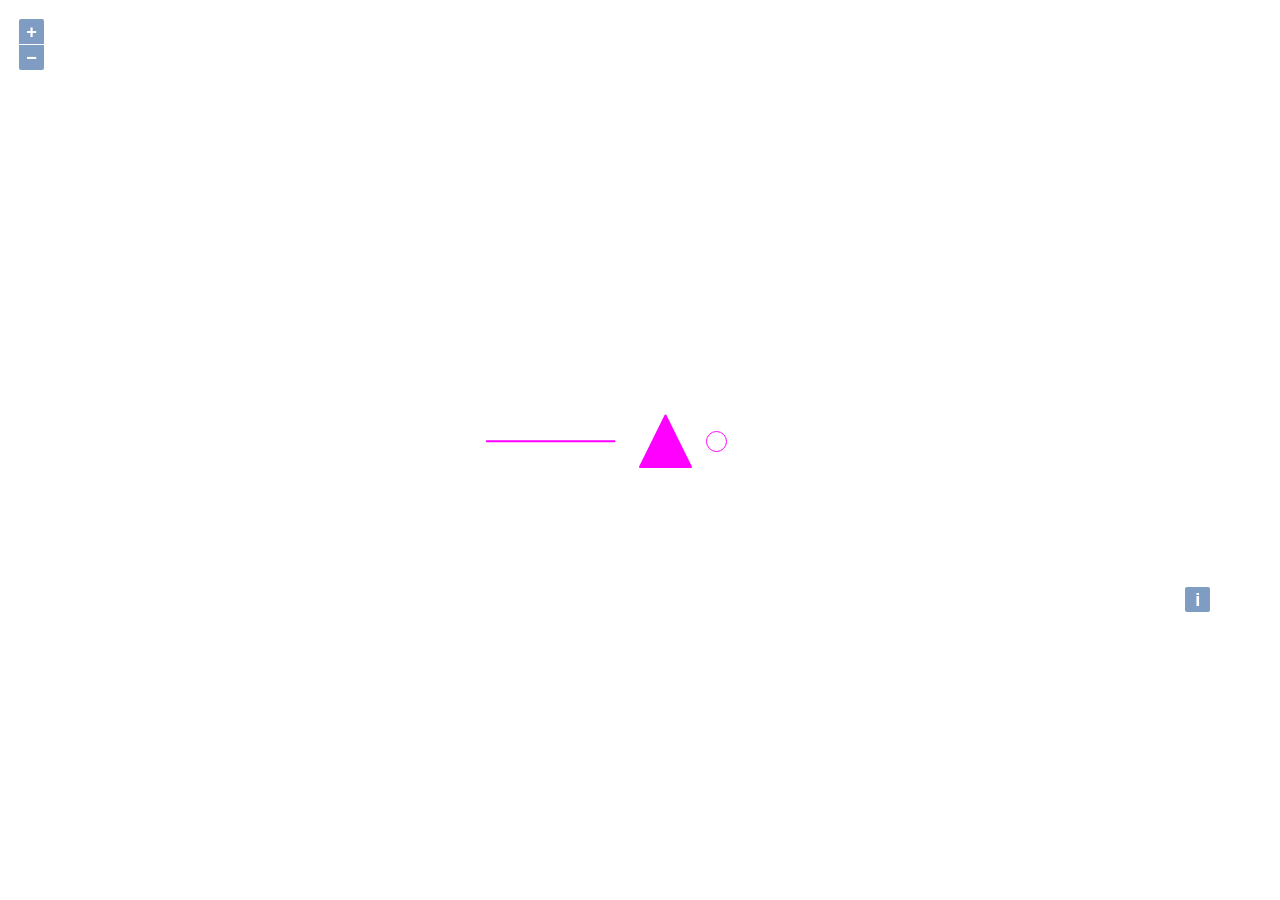
<file: GeoJSON/index.html>
<!doctype html>
<html lang="en">

<head>

    <!-- OpenLayers 3 -->
    <link rel="stylesheet" href="../ol3/ol.css" type="text/css" />
    <!-- Custom -->
    <link rel="stylesheet" href="../ol3/style.css" type="text/css" />

    <title>OpenLayers 3</title>

</head>

<body>

<!-- Map Container -->
<div id="map" class="map"></div>

<script type="text/javascript" src="../ol3/ol.js"></script>
<script type="text/javascript" src="geoJSON.js"></script>

</body>

</html>
</file>
<file: ol3/ol.css>
.ol-control,.ol-scale-line{position:absolute;padding:2px}.ol-box{box-sizing:border-box;border-radius:2px;border:2px solid #00f}.ol-mouse-position{top:8px;right:8px;position:absolute}.ol-scale-line{background:rgba(0,60,136,.3);border-radius:4px;bottom:8px;left:8px}.ol-scale-line-inner{border:1px solid #eee;border-top:none;color:#eee;font-size:10px;text-align:center;margin:1px;will-change:contents,width}.ol-overlay-container{will-change:left,right,top,bottom}.ol-unsupported{display:none}.ol-viewport .ol-unselectable{-webkit-touch-callout:none;-webkit-user-select:none;-khtml-user-select:none;-moz-user-select:none;-ms-user-select:none;user-select:none;-webkit-tap-highlight-color:transparent}.ol-control{background-color:rgba(255,255,255,.4);border-radius:4px}.ol-control:hover{background-color:rgba(255,255,255,.6)}.ol-zoom{top:.5em;left:.5em}.ol-rotate{top:.5em;right:.5em;transition:opacity .25s linear,visibility 0s linear}.ol-rotate.ol-hidden{opacity:0;visibility:hidden;transition:opacity .25s linear,visibility 0s linear .25s}.ol-zoom-extent{top:4.643em;left:.5em}.ol-full-screen{right:.5em;top:.5em}@media print{.ol-control{display:none}}.ol-control button{display:block;margin:1px;padding:0;color:#fff;font-size:1.14em;font-weight:700;text-decoration:none;text-align:center;height:1.375em;width:1.375em;line-height:.4em;background-color:rgba(0,60,136,.5);border:none;border-radius:2px}.ol-control button::-moz-focus-inner{border:none;padding:0}.ol-zoom-extent button{line-height:1.4em}.ol-compass{display:block;font-weight:400;font-size:1.2em;will-change:transform}.ol-touch .ol-control button{font-size:1.5em}.ol-touch .ol-zoom-extent{top:5.5em}.ol-control button:focus,.ol-control button:hover{text-decoration:none;background-color:rgba(0,60,136,.7)}.ol-zoom .ol-zoom-in{border-radius:2px 2px 0 0}.ol-zoom .ol-zoom-out{border-radius:0 0 2px 2px}.ol-attribution{text-align:right;bottom:.5em;right:.5em;max-width:calc(100% - 1.3em)}.ol-attribution ul{margin:0;padding:0 .5em;font-size:.7rem;line-height:1.375em;color:#000;text-shadow:0 0 2px #fff}.ol-attribution li{display:inline;list-style:none;line-height:inherit}.ol-attribution li:not(:last-child):after{content:" "}.ol-attribution img{max-height:2em;max-width:inherit;vertical-align:middle}.ol-attribution button,.ol-attribution ul{display:inline-block}.ol-attribution.ol-collapsed ul{display:none}.ol-attribution.ol-logo-only ul{display:block}.ol-attribution:not(.ol-collapsed){background:rgba(255,255,255,.8)}.ol-attribution.ol-uncollapsible{bottom:0;right:0;border-radius:4px 0 0;height:1.1em;line-height:1em}.ol-attribution.ol-logo-only{background:0 0;bottom:.4em;height:1.1em;line-height:1em}.ol-attribution.ol-uncollapsible img{margin-top:-.2em;max-height:1.6em}.ol-attribution.ol-logo-only button,.ol-attribution.ol-uncollapsible button{display:none}.ol-zoomslider{top:4.5em;left:.5em;height:200px}.ol-zoomslider button{position:relative;height:10px}.ol-touch .ol-zoomslider{top:5.5em}.ol-overviewmap{left:.5em;bottom:.5em}.ol-overviewmap.ol-uncollapsible{bottom:0;left:0;border-radius:0 4px 0 0}.ol-overviewmap .ol-overviewmap-map,.ol-overviewmap button{display:inline-block}.ol-overviewmap .ol-overviewmap-map{border:1px solid #7b98bc;height:150px;margin:2px;width:150px}.ol-overviewmap:not(.ol-collapsed) button{bottom:1px;left:2px;position:absolute}.ol-overviewmap.ol-collapsed .ol-overviewmap-map,.ol-overviewmap.ol-uncollapsible button{display:none}.ol-overviewmap:not(.ol-collapsed){background:rgba(255,255,255,.8)}.ol-overviewmap-box{border:2px dotted rgba(0,60,136,.7)}
</file>
<file: ol3/style.css>
body {

}

.map {
    height: 96%;
    width: 96%;
}
.ol-attribution {
    max-width: calc(100% - 3em);
}
.ol-control button, .ol-attribution, .ol-scale-line-inner {
    font-family: 'Lucida Grande',Verdana,Geneva,Lucida,Arial,Helvetica,sans-serif;
}

body, h1, h2, h3, h4, p, li, td, th {
    font-family: Helvetica;
}
</file>
